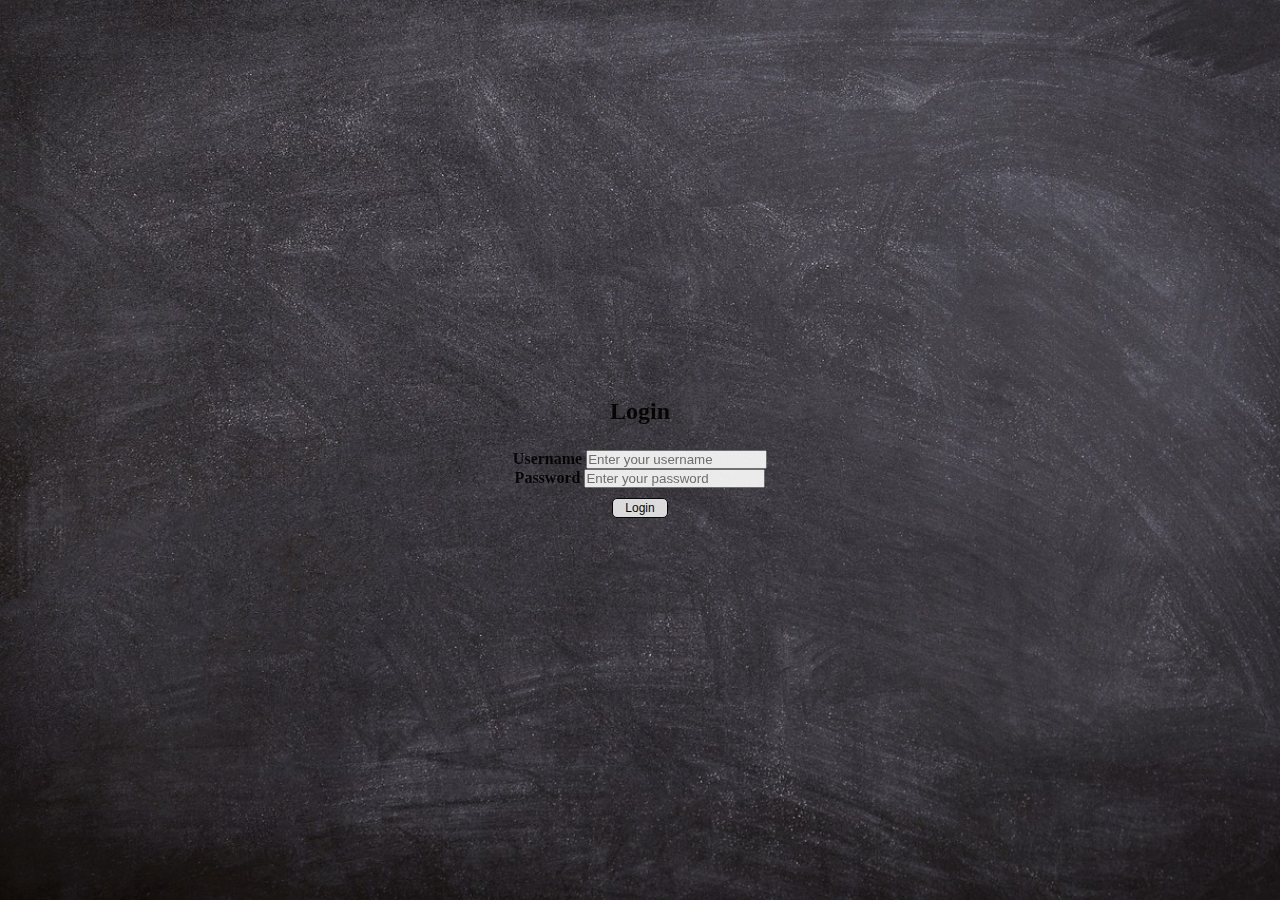
<file: index.html>
<!DOCTYPE html>
<html>

<head>
    <title>Login</title>
    <link rel="stylesheet" type="text/css" href="style.css">
</head>

<body>
    <div class="container">
        <h2>Login</h2>
        <form id="login-form">
            <div class="form-group">
                <label for="username">Username</label>
                <input type="text" id="username" class="form-control" placeholder="Enter your username">
            </div>
            <div class="form-group">
                <label for="password">Password</label>
                <input type="password" id="password" class="form-control" placeholder="Enter your password">
            </div>
            <button type="submit" class="btn btn-primary" onclick="login()">Login</button>
        </form>
    </div>

    <script src="script.js"></script>
</body>

</html>
</file>
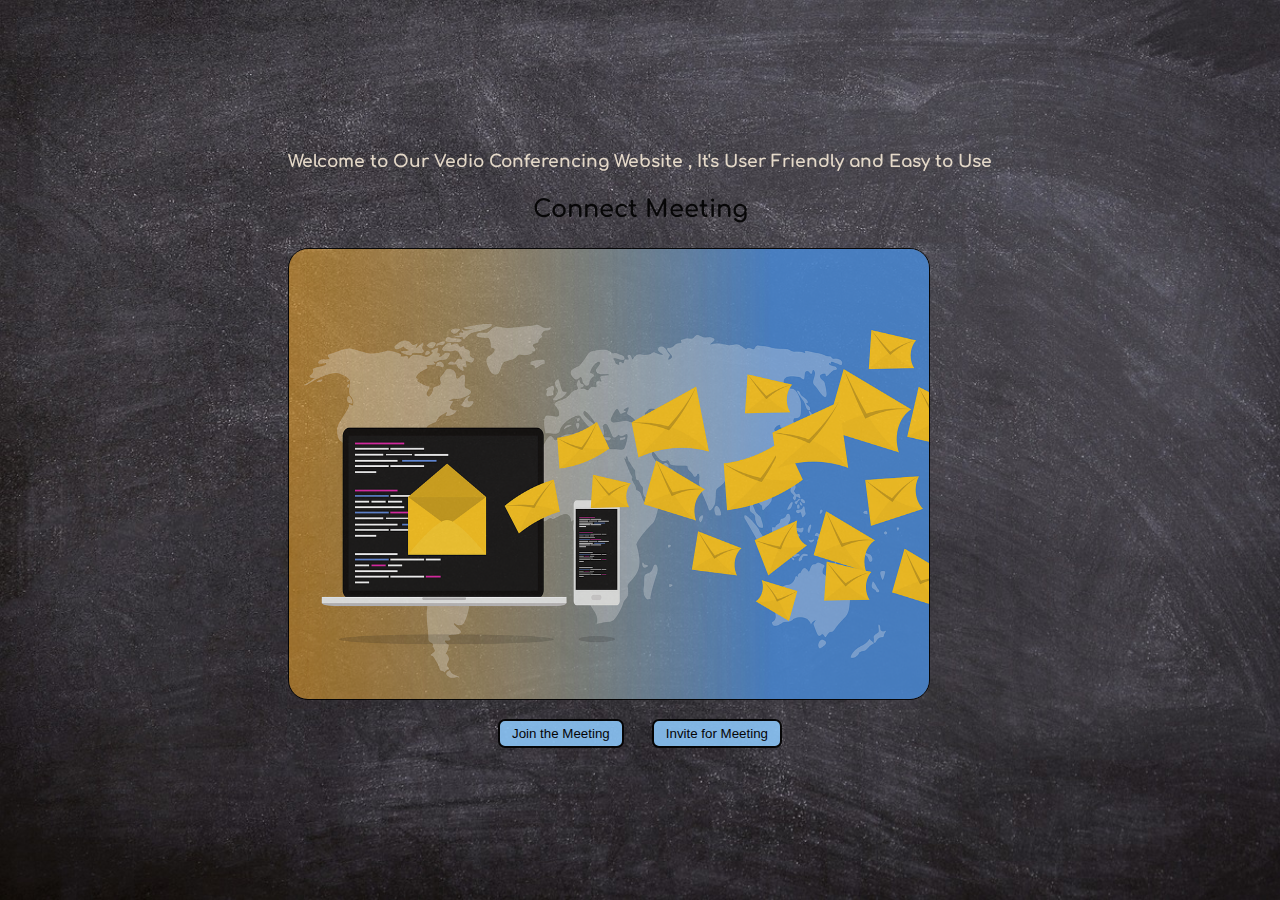
<file: conference.html>
<!DOCTYPE html>
<html>

<head>
    <title>Video Conferencing Website</title>
    <link rel="stylesheet" type="text/css" href="style.css">
    <link rel="preconnect" href="https://fonts.googleapis.com">
    <link rel="preconnect" href="https://fonts.gstatic.com" crossorigin>
    <link href="https://fonts.googleapis.com/css2?family=Comfortaa&display=swap" rel="stylesheet">
</head>

<body>

    <div class="container">
        <p>Welcome to Our Vedio Conferencing Website , It's User Friendly and Easy to Use</p>
        <h2>Connect Meeting</h2>

        <div class="video-container">
            <img src="connect.png" alt="Video Conference" class="video-image">
        </div>

        <div class="conference-options">
            <button id="join-button" class="btn1" onclick="openJoinForm()">Join the Meeting</button>
            <button class="btn1">Invite for Meeting</button>
        </div>

    </div>

    <div id="join-form" style="display: none;">
        <h3>Join Meeting</h3>
        <div id="join-options-link" style="display: none;">
            <h4>Join via Link</h4>
            <label for="link-input">Link:</label>
            <input type="text" id="link-input">
        </div>

        <div id="join-options-code" style="display: none;">
            <h4>Join via Code</h4>
            <label for="code-input">Code:</label>
            <input type="text" id="code-input">
        </div>

        <button class="btn" onclick="joinMeeting()">Join</button>
    </div>

    <script src="script.js"></script>
</body>

</html>
</file>
<file: style.css>
* {
    margin: 0px;
    padding: 0px;
}

body {
    display: flex;
    align-items: center;
    justify-content: center;
    height: 100vh;
    margin: 0px;
    background-image: url('logo.jpg');
    background-repeat: no-repeat;
    background-attachment: fixed;
    background-size: cover;
    opacity: 0.9;
    font-family: 'Comfortaa', cursive;
}

.container {
    text-align: center;
}

p {
    font-size: 17px;
    font-weight: bold;
    color: rgb(247, 234, 215);
    ;
}

.video-container {
    margin-bottom: 20px;
    height: 50vh;
    width: 50vw;
}

img {
    height: 50vh;
    width: 50vw;
    border: 1px solid black;
    border-radius: 20px;
}

.conference-options {
    display: flex;
    justify-content: center;
    gap: 10px;
    margin-top: 20px;
}

.btn1 {
    margin: 1px 9px;
    padding: 5px 12px;
    border: 2px solid black;
    border-radius: 7px;
    background-color: rgb(139, 197, 247);
    cursor: pointer;
}

.btn1:hover {
    background-color: white;
    font-weight: bold;
    transition: all 0.2s ease-in 0.1s;
}

#join-form {
    text-align: center;
    margin-top: 30px;
    padding: 25px;
}

#join-form h3 {
    margin-bottom: 10px;
    padding: 10px;
    color: rgb(240, 183, 99);
}

#join-options-link h4 {
    text-align: center;
    font-size: 15px;

}

#join-options-code h4 {
    text-align: center;
    font-size: 15px;
}

h4 {
    color: rgb(245, 208, 153);
    padding: 10px;
}

label {
    font-weight: bold;
}

#join-options {
    margin-bottom: 10px;
}

h2 {
    margin-top: 50px;
    padding: 10px 10px;
    margin: 15px 10px;
}

.btn {
    margin: 10px 2px;
    padding: 2px 12px;
    border: 1px solid black;
    border-radius: 5px;
    cursor: pointer;
    font-size: 12px;
}

.btn:hover {
    background-color: rgba(245, 234, 134, 0.87);
    font-weight: bold;
    transition: all 0.2s ease-in 0.1s;

}

.video-screen {
    width: 480px;
    height: 360px;
    margin: 20px auto;
    border: 1px solid #ccc;
}

video {
    width: 100%;
    height: 100%;
    object-fit: cover;
}
</file>
